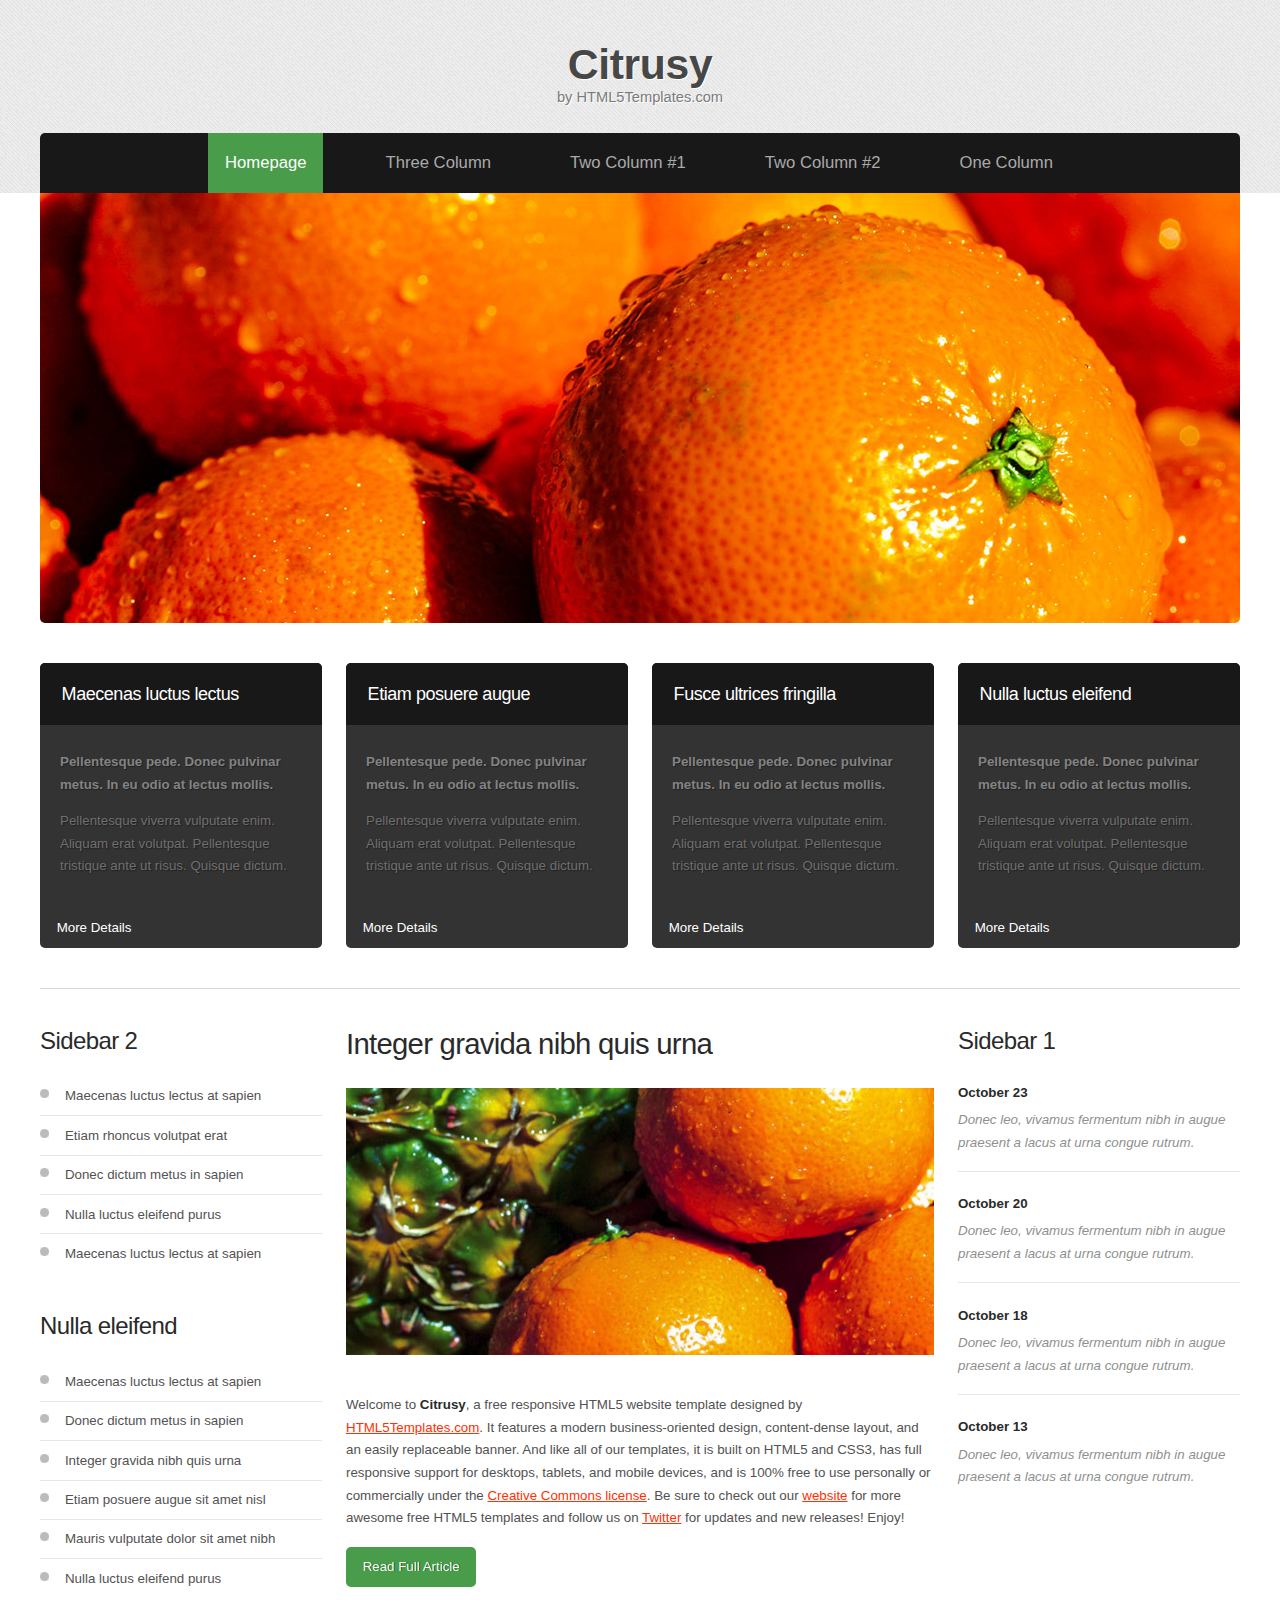
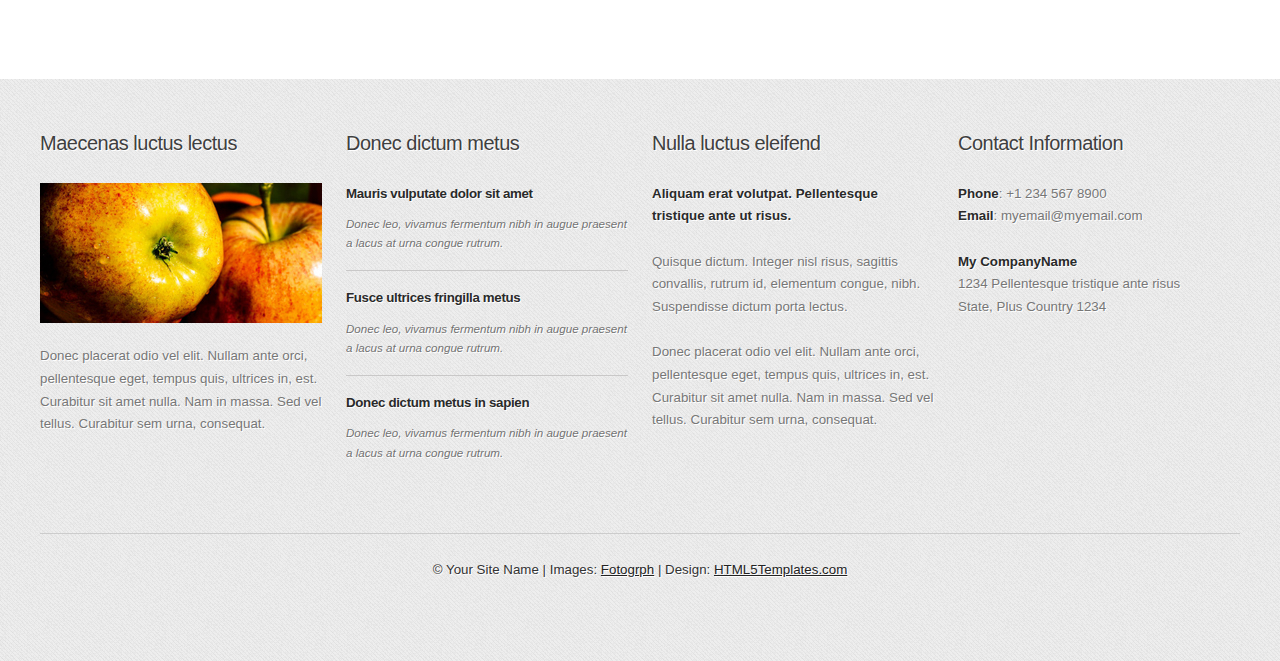
<file: index.html>
<!DOCTYPE HTML>

<!--
	Citrusy: A responsive HTML5 website template by HTML5Templates.com
	Released for free under the Creative Commons Attribution 3.0 license (html5templates.com/license)
	Visit http://html5templates.com for more great templates or follow us on Twitter @HTML5T
-->

<html>
<head>
<title>TITULO</title>
<meta http-equiv="content-type" content="text/html; charset=utf-8" />
<meta name="description" content="" />
<meta name="keywords" content="" />
<noscript>
<link rel="stylesheet" href="css/5grid/core.css" />
<link rel="stylesheet" href="css/5grid/core-desktop.css" />
<link rel="stylesheet" href="css/5grid/core-1200px.css" />
<link rel="stylesheet" href="css/5grid/core-noscript.css" />
<link rel="stylesheet" href="css/style.css" />
<link rel="stylesheet" href="css/style-desktop.css" />
</noscript>
<script src="css/5grid/jquery.js"></script>
<script src="css/5grid/init.js?use=mobile,desktop,1000px&amp;mobileUI=1&amp;mobileUI.theme=none"></script>
<!--[if IE 9]><link rel="stylesheet" href="css/style-ie9.css" /><![endif]-->
</head><body class="homepage">
<div id="header-wrapper">
	<header id="header">
		<div class="5grid-layout">
			<div class="row">
				<div class="12u" id="logo"> <!-- Logo -->
					<h1><a href="#" class="mobileUI-site-name">Citrusy</a></h1>
					<p>by HTML5Templates.com</p>
				</div>
			</div>
		</div>
		<div class="5grid-layout">
			<div class="row">
				<div class="12u" id="menu">
					<nav class="mobileUI-site-nav">
						<ul>
							<li class="current_page_item"><a href="index.html">Homepage</a></li>
							<li><a href="threecolumn.html">Three Column</a></li>
							<li><a href="twocolumn1.html">Two Column #1</a></li>
							<li><a href="twocolumn2.html">Two Column #2</a></li>
							<li><a href="onecolumn.html">One Column</a></li>
						</ul>
					</nav>
				</div>
			</div>
		</div>
	</header>
</div>
<div id="wrapper">
	<div class="5grid-layout">
		<div class="row">
			<div id="banner" class="12u">
				<div class="container"><a href="#"><img src="images/pics01.jpg" alt=""></a></div>
			</div>
		</div>
	</div>
	<div id="marketing">
		<div class="5grid-layout">
			<div class="row divider">
				<div class="3u">
					<section>
						<div class="mbox-style">
							<h2 class="title">Maecenas luctus lectus</h2>
							<div class="content">
								<p class="subtitle">Pellentesque pede. Donec pulvinar metus. In eu odio at lectus  mollis. </p>
								<p>Pellentesque viverra vulputate enim. Aliquam erat volutpat. Pellentesque tristique ante ut risus. Quisque dictum.</p>
							</div>
							<p class="button-style2"><a href="#">More Details</a></p>
						</div>
					</section>
				</div>
				<div class="3u">
					<section>
						<div class="mbox-style">
							<h2 class="title">Etiam posuere augue</h2>
							<div class="content">
								<p class="subtitle">Pellentesque pede. Donec pulvinar metus. In eu odio at lectus  mollis. </p>
								<p>Pellentesque viverra vulputate enim. Aliquam erat volutpat. Pellentesque tristique ante ut risus. Quisque dictum.</p>
							</div>
							<p class="button-style2"><a href="#">More Details</a></p>
						</div>
					</section>
				</div>
				<div class="3u">
					<section>
						<div class="mbox-style">
							<h2 class="title">Fusce ultrices fringilla</h2>
							<div class="content">
								<p class="subtitle">Pellentesque pede. Donec pulvinar metus. In eu odio at lectus  mollis. </p>
								<p>Pellentesque viverra vulputate enim. Aliquam erat volutpat. Pellentesque tristique ante ut risus. Quisque dictum.</p>
							</div>
							<p class="button-style2"><a href="#">More Details</a></p>
						</div>
					</section>
				</div>
				<div class="3u">
					<section>
						<div class="mbox-style">
							<h2 class="title">Nulla luctus eleifend</h2>
							<div class="content">
								<p class="subtitle">Pellentesque pede. Donec pulvinar metus. In eu odio at lectus  mollis. </p>
								<p>Pellentesque viverra vulputate enim. Aliquam erat volutpat. Pellentesque tristique ante ut risus. Quisque dictum.</p>
							</div>
							<p class="button-style2"><a href="#">More Details</a></p>
						</div>
					</section>
				</div>
			</div>
		</div>
	</div>
	<div id="page">
		<div class="5grid-layout">
			<div class="row">
				<div class="3u">
					<div id="sidebar2">
						<section>
							<div class="sbox1">
								<h2>Sidebar 2</h2>
								<ul class="style1">
									<li class="first"><a href="#">Maecenas luctus lectus at sapien</a></li>
									<li><a href="#">Etiam rhoncus volutpat erat</a></li>
									<li><a href="#">Donec dictum metus in sapien</a></li>
									<li><a href="#">Nulla luctus eleifend purus</a></li>
									<li><a href="#">Maecenas luctus lectus at sapien</a></li>
								</ul>
							</div>
						</section>
						<section>
							<div class="sbox2">
								<h2>Nulla  eleifend</h2>
								<ul class="style1">
									<li class="first"><a href="#">Maecenas luctus lectus at sapien</a></li>
									<li><a href="#">Donec dictum metus in sapien</a></li>
									<li><a href="#">Integer gravida nibh quis urna</a></li>
									<li><a href="#">Etiam posuere augue sit amet nisl</a></li>
									<li><a href="#">Mauris vulputate dolor sit amet nibh</a></li>
									<li><a href="#">Nulla luctus eleifend purus</a></li>
								</ul>
							</div>
						</section>
					</div>
				</div>
				<div class="6u">
					<div class="mobileUI-main-content" id="content">
						<section>
							<div class="post">
								<h2>Integer gravida nibh quis urna</h2>
								<p><a href="#"><img src="images/pics03.jpg" alt=""></a><br>
									Welcome to <strong>Citrusy</strong>, a free responsive HTML5 website template designed by <a href="http://html5templates.com/">HTML5Templates.com</a>. It features a modern business-oriented design, content-dense layout, and an easily replaceable banner.  And like all of our templates, it is built on HTML5 and CSS3, has full responsive support for desktops, tablets, and mobile devices, and is 100% free to use personally or commercially under the <a href="http://html5templates.com/license/">Creative Commons license</a>. Be sure to check out our <a href="http://html5templates.com/">website</a> for more awesome free HTML5 templates and follow us on <a href="http://twitter.com/HTML5T">Twitter</a> for updates and new releases! Enjoy!</p>
								<p class="button-style3"><a href="#">Read Full Article</a></p>
							</div>
						</section>
					</div>
				</div>
				<div class="3u" id="sidebar1">
					<section>
						<h2>Sidebar 1</h2>
						<ul class="style2">
							<li class="first">
								<p class="date"><a href="#">October <b>23</b></a></p>
								<p><a href="#">Donec leo, vivamus fermentum nibh in augue praesent a lacus at urna congue rutrum. </a></p>
							</li>
							<li>
								<p class="date"><a href="#">October <b>20</b></a></p>
								<p><a href="#">Donec leo, vivamus fermentum nibh in augue praesent a lacus at urna congue rutrum.</a></p>
							</li>
							<li>
								<p class="date"><a href="#">October <b>18</b></a></p>
								<p><a href="#">Donec leo, vivamus fermentum nibh in augue praesent a lacus at urna congue rutrum.</a></p>
							</li>
							<li>
								<p class="date"><a href="#">October <b>13</b></a></p>
								<p><a href="#">Donec leo, vivamus fermentum nibh in augue praesent a lacus at urna congue rutrum.</a></p>
							</li>
						</ul>
					</section>
				</div>
			</div>
		</div>
	</div>
</div>
<div id="footer-wrapper">
	<div class="5grid-layout">
		<div class="row" id="footer-content">
			<div class="3u" id="box1">
				<section>
					<h2>Maecenas luctus lectus</h2>
					<p><a href="#"><img src="images/pics02.jpg" alt=""></a></p>
					<p>&nbsp;</p>
					<p>Donec placerat odio vel elit. Nullam ante orci, pellentesque eget, tempus quis, ultrices in, est. Curabitur sit amet nulla. Nam in massa. Sed vel tellus. Curabitur sem urna, consequat.</p>
				</section>
			</div>
			<div class="3u" id="box2">
				<section>
					<h2>Donec dictum metus</h2>
					<ul class="style6">
						<li class="first">
							<h3>Mauris vulputate dolor sit amet</h3>
							<p><a href="#">Donec leo, vivamus fermentum nibh in augue praesent a lacus at urna congue rutrum.</a></p>
						</li>
						<li>
							<h3>Fusce ultrices fringilla metus</h3>
							<p><a href="#">Donec leo, vivamus fermentum nibh in augue praesent a lacus at urna congue rutrum.</a></p>
						</li>
						<li>
							<h3>Donec dictum metus in sapien</h3>
							<p><a href="#">Donec leo, vivamus fermentum nibh in augue praesent a lacus at urna congue rutrum.</a></p>
						</li>
					</ul>
				</section>
			</div>
			<div class="3u" id="box4">
				<section>
					<h2>Nulla luctus eleifend</h2>
					<p><strong>Aliquam erat volutpat. Pellentesque tristique ante ut risus. </strong></p>
					<p>&nbsp;</p>
					<p>Quisque dictum. Integer nisl risus, sagittis convallis, rutrum id, elementum congue, nibh. Suspendisse dictum porta lectus. </p>
					<p>&nbsp;</p>
					<p>Donec placerat odio vel elit. Nullam ante orci, pellentesque eget, tempus quis, ultrices in, est. Curabitur sit amet nulla. Nam in massa. Sed vel tellus. Curabitur sem urna, consequat.</p>
				</section>
			</div>
			<div class="3u" id="box3">
				<section>
					<h2>Contact Information</h2>
					<p><strong>Phone</strong>: +1 234 567 8900</p>
					<p><strong>Email</strong>: myemail@myemail.com</p>
					<p>&nbsp;</p>
					<p><strong>My CompanyName</strong></p>
					<p>1234 Pellentesque tristique ante risus </p>
					<p>State, Plus Country 1234</p>
				</section>
			</div>
		</div>
	</div>
</div>
<div>
	<div class="5grid-layout" id="copyright">
		<div class="row">
			<div class="12u">
				<p>&copy; Your Site Name | Images: <a href="http://fotogrph.com/">Fotogrph</a> | Design: <a href="http://html5templates.com/">HTML5Templates.com</a></p>
			</div>
		</div>
	</div>
</div>
</body>
</html>
</file>
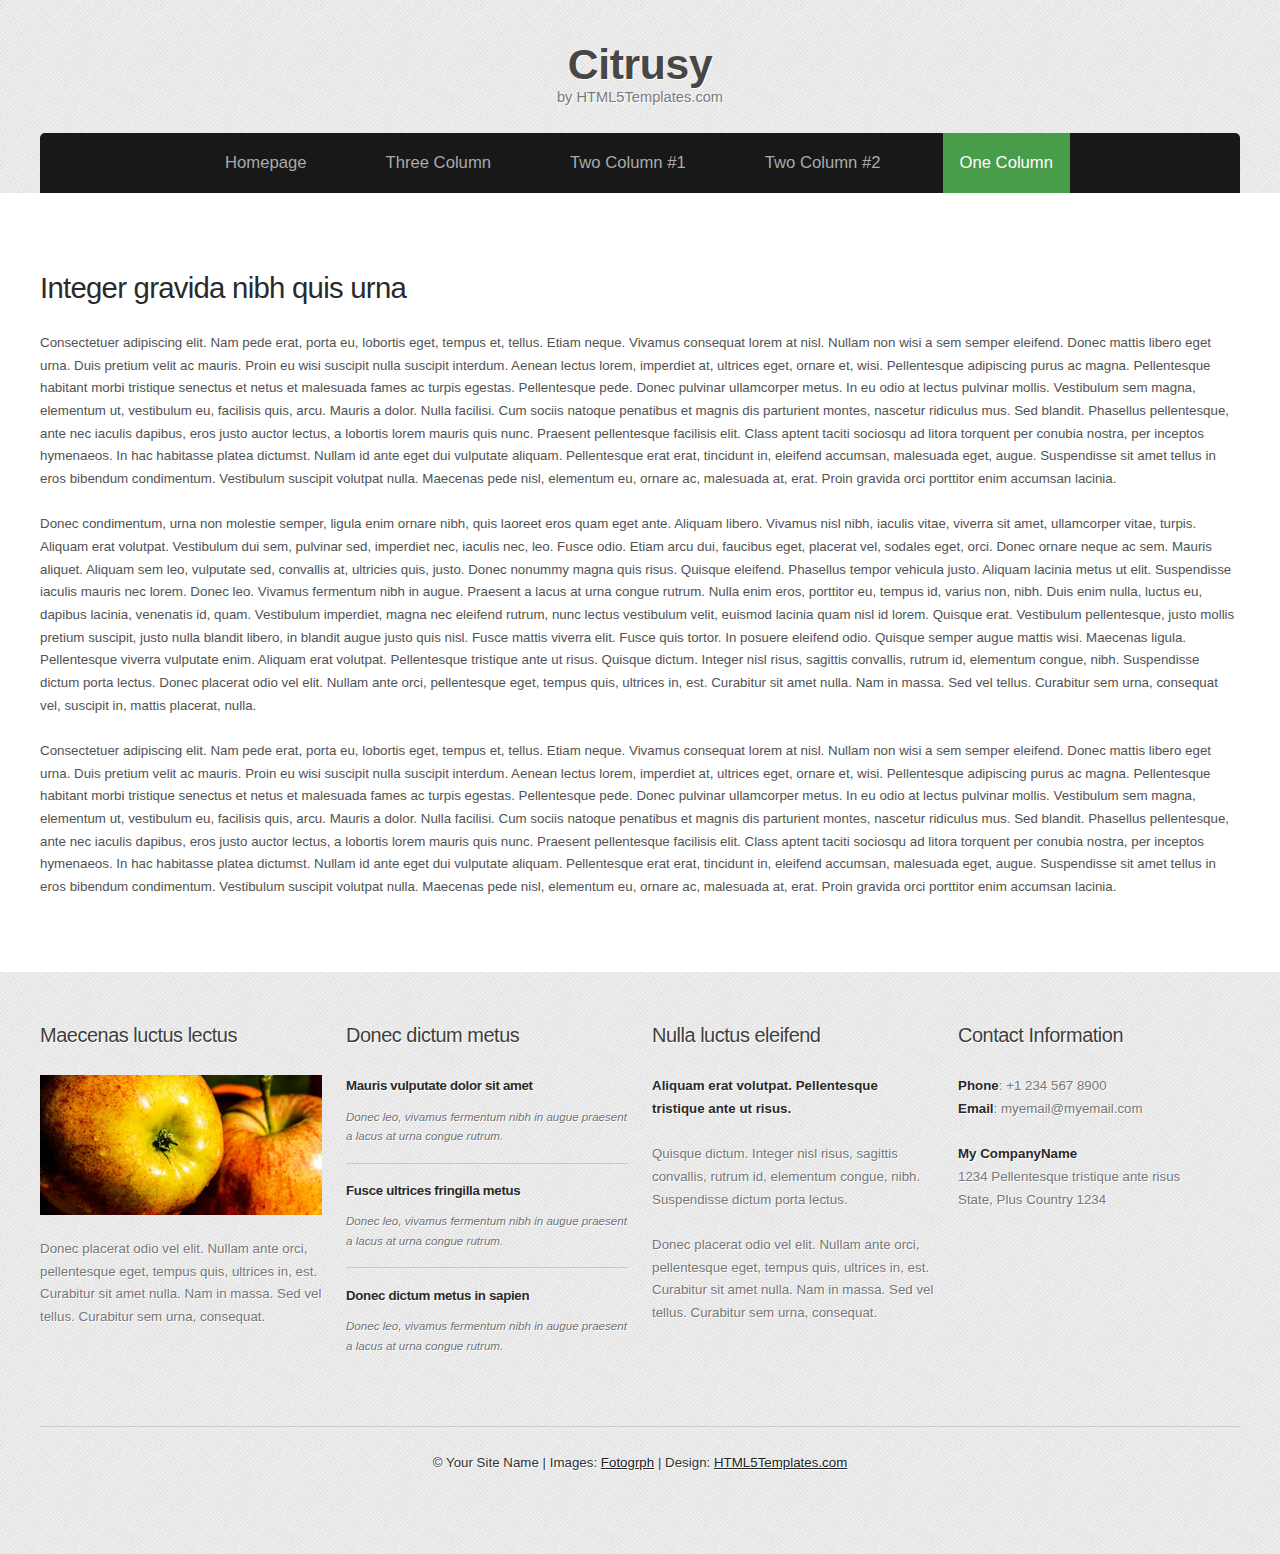
<file: onecolumn.html>
<!DOCTYPE HTML>

<!--
	Citrusy: A responsive HTML5 website template by HTML5Templates.com
	Released for free under the Creative Commons Attribution 3.0 license (html5templates.com/license)
	Visit http://html5templates.com for more great templates or follow us on Twitter @HTML5T
-->

<html>
<head>
<title>Citrusy by HTML5Templates.com</title>
<meta http-equiv="content-type" content="text/html; charset=utf-8" />
<meta name="description" content="" />
<meta name="keywords" content="" />
<noscript>
<link rel="stylesheet" href="css/5grid/core.css" />
<link rel="stylesheet" href="css/5grid/core-desktop.css" />
<link rel="stylesheet" href="css/5grid/core-1200px.css" />
<link rel="stylesheet" href="css/5grid/core-noscript.css" />
<link rel="stylesheet" href="css/style.css" />
<link rel="stylesheet" href="css/style-desktop.css" />
</noscript>
<script src="css/5grid/jquery.js"></script>
<script src="css/5grid/init.js?use=mobile,desktop,1000px&amp;mobileUI=1&amp;mobileUI.theme=none"></script>
<!--[if IE 9]><link rel="stylesheet" href="css/style-ie9.css" /><![endif]-->
</head><body>
<div id="header-wrapper">
	<header id="header">
		<div class="5grid-layout">
			<div class="row">
				<div class="12u" id="logo"> <!-- Logo -->
					<h1><a href="#" class="mobileUI-site-name">Citrusy</a></h1>
					<p>by HTML5Templates.com</p>
				</div>
			</div>
		</div>
		<div class="5grid-layout">
			<div class="row">
				<div class="12u" id="menu">
					<nav class="mobileUI-site-nav">
						<ul>
							<li><a href="index.html">Homepage</a></li>
							<li><a href="threecolumn.html">Three Column</a></li>
							<li><a href="twocolumn1.html">Two Column #1</a></li>
							<li><a href="twocolumn2.html">Two Column #2</a></li>
							<li class="current_page_item"><a href="onecolumn.html">One Column</a></li>
						</ul>
					</nav>
				</div>
			</div>
		</div>
	</header>
</div>
<div id="wrapper">
	<div id="page">
		<div class="5grid-layout">
			<div class="row">
				<div class="12u">
					<div class="mobileUI-main-content" id="content">
						<section>
							<div class="post">
								<h2>Integer gravida nibh quis urna</h2>
								<p>Consectetuer adipiscing elit. Nam pede erat, porta eu, lobortis eget, tempus et, tellus. Etiam neque. Vivamus consequat lorem at nisl. Nullam non wisi a sem semper eleifend. Donec mattis libero eget urna. Duis pretium velit ac mauris. Proin eu wisi suscipit nulla suscipit interdum. Aenean lectus lorem, imperdiet at, ultrices eget, ornare et, wisi. Pellentesque adipiscing purus ac magna. Pellentesque habitant morbi tristique senectus et netus et malesuada fames ac turpis egestas.	 Pellentesque pede. Donec pulvinar ullamcorper metus. In eu odio at lectus pulvinar mollis. Vestibulum sem magna, elementum ut, vestibulum eu, facilisis quis, arcu. Mauris a dolor. Nulla facilisi. Cum sociis natoque penatibus et magnis dis parturient montes, nascetur ridiculus mus. Sed blandit. Phasellus pellentesque, ante nec iaculis dapibus, eros justo auctor lectus, a lobortis lorem mauris quis nunc. Praesent pellentesque facilisis elit. Class aptent taciti sociosqu ad litora torquent per conubia nostra, per inceptos hymenaeos. In hac habitasse platea dictumst. Nullam id ante eget dui vulputate aliquam. Pellentesque erat erat, tincidunt in, eleifend accumsan, malesuada eget, augue. Suspendisse sit amet tellus in eros bibendum condimentum. Vestibulum suscipit volutpat nulla. Maecenas pede nisl, elementum eu, ornare ac, malesuada at, erat. Proin gravida orci porttitor enim accumsan lacinia.</p>
								<p> </p>
								<p>Donec condimentum, urna non molestie semper, ligula enim ornare nibh, quis laoreet eros quam eget ante. Aliquam libero. Vivamus nisl nibh, iaculis vitae, viverra sit amet, ullamcorper vitae, turpis. Aliquam erat volutpat. Vestibulum dui sem, pulvinar sed, imperdiet nec, iaculis nec, leo. Fusce odio. Etiam arcu dui, faucibus eget, placerat vel, sodales eget, orci. Donec ornare neque ac sem. Mauris aliquet. Aliquam sem leo, vulputate sed, convallis at, ultricies quis, justo. Donec nonummy magna quis risus. Quisque eleifend. Phasellus tempor vehicula justo. Aliquam lacinia metus ut elit. Suspendisse iaculis mauris nec lorem. Donec leo. Vivamus fermentum nibh in augue. Praesent a lacus at urna congue rutrum. Nulla enim eros, porttitor eu, tempus id, varius non, nibh. Duis enim nulla, luctus eu, dapibus lacinia, venenatis id, quam. Vestibulum imperdiet, magna nec eleifend rutrum, nunc lectus vestibulum velit, euismod lacinia quam nisl id lorem. Quisque erat. Vestibulum pellentesque, justo mollis pretium suscipit, justo nulla blandit libero, in blandit augue justo quis nisl. Fusce mattis viverra elit. Fusce quis tortor.	 In posuere eleifend odio. Quisque semper augue mattis wisi. Maecenas ligula. Pellentesque viverra vulputate enim. Aliquam erat volutpat. Pellentesque tristique ante ut risus. Quisque dictum. Integer nisl risus, sagittis convallis, rutrum id, elementum congue, nibh. Suspendisse dictum porta lectus. Donec placerat odio vel elit. Nullam ante orci, pellentesque eget, tempus quis, ultrices in, est. Curabitur sit amet nulla. Nam in massa. Sed vel tellus. Curabitur sem urna, consequat vel, suscipit in, mattis placerat, nulla.</p>
								<p><br>
									Consectetuer adipiscing elit. Nam pede erat, porta eu, lobortis eget, tempus et, tellus. Etiam neque. Vivamus consequat lorem at nisl. Nullam non wisi a sem semper eleifend. Donec mattis libero eget urna. Duis pretium velit ac mauris. Proin eu wisi suscipit nulla suscipit interdum. Aenean lectus lorem, imperdiet at, ultrices eget, ornare et, wisi. Pellentesque adipiscing purus ac magna. Pellentesque habitant morbi tristique senectus et netus et malesuada fames ac turpis egestas.	 Pellentesque pede. Donec pulvinar ullamcorper metus. In eu odio at lectus pulvinar mollis. Vestibulum sem magna, elementum ut, vestibulum eu, facilisis quis, arcu. Mauris a dolor. Nulla facilisi. Cum sociis natoque penatibus et magnis dis parturient montes, nascetur ridiculus mus. Sed blandit. Phasellus pellentesque, ante nec iaculis dapibus, eros justo auctor lectus, a lobortis lorem mauris quis nunc. Praesent pellentesque facilisis elit. Class aptent taciti sociosqu ad litora torquent per conubia nostra, per inceptos hymenaeos. In hac habitasse platea dictumst. Nullam id ante eget dui vulputate aliquam. Pellentesque erat erat, tincidunt in, eleifend accumsan, malesuada eget, augue. Suspendisse sit amet tellus in eros bibendum condimentum. Vestibulum suscipit volutpat nulla. Maecenas pede nisl, elementum eu, ornare ac, malesuada at, erat. Proin gravida orci porttitor enim accumsan lacinia. </p>
							</div>
						</section>
					</div>
				</div>
				
			</div>
		</div>
	</div>
</div>
<div id="footer-wrapper">
	<div class="5grid-layout">
		<div class="row" id="footer-content">
			<div class="3u" id="box1">
				<section>
					<h2>Maecenas luctus lectus</h2>
					<p><a href="#"><img src="images/pics02.jpg" alt=""></a></p>
					<p>&nbsp;</p>
					<p>Donec placerat odio vel elit. Nullam ante orci, pellentesque eget, tempus quis, ultrices in, est. Curabitur sit amet nulla. Nam in massa. Sed vel tellus. Curabitur sem urna, consequat.</p>
				</section>
			</div>
			<div class="3u" id="box2">
				<section>
					<h2>Donec dictum metus</h2>
					<ul class="style6">
						<li class="first">
							<h3>Mauris vulputate dolor sit amet</h3>
							<p><a href="#">Donec leo, vivamus fermentum nibh in augue praesent a lacus at urna congue rutrum.</a></p>
						</li>
						<li>
							<h3>Fusce ultrices fringilla metus</h3>
							<p><a href="#">Donec leo, vivamus fermentum nibh in augue praesent a lacus at urna congue rutrum.</a></p>
						</li>
						<li>
							<h3>Donec dictum metus in sapien</h3>
							<p><a href="#">Donec leo, vivamus fermentum nibh in augue praesent a lacus at urna congue rutrum.</a></p>
						</li>
					</ul>
				</section>
			</div>
			<div class="3u" id="box4">
				<section>
					<h2>Nulla luctus eleifend</h2>
					<p><strong>Aliquam erat volutpat. Pellentesque tristique ante ut risus. </strong></p>
					<p>&nbsp;</p>
					<p>Quisque dictum. Integer nisl risus, sagittis convallis, rutrum id, elementum congue, nibh. Suspendisse dictum porta lectus. </p>
					<p>&nbsp;</p>
					<p>Donec placerat odio vel elit. Nullam ante orci, pellentesque eget, tempus quis, ultrices in, est. Curabitur sit amet nulla. Nam in massa. Sed vel tellus. Curabitur sem urna, consequat.</p>
				</section>
			</div>
			<div class="3u" id="box3">
				<section>
					<h2>Contact Information</h2>
					<p><strong>Phone</strong>: +1 234 567 8900</p>
					<p><strong>Email</strong>: myemail@myemail.com</p>
					<p>&nbsp;</p>
					<p><strong>My CompanyName</strong></p>
					<p>1234 Pellentesque tristique ante risus </p>
					<p>State, Plus Country 1234</p>
				</section>
			</div>
		</div>
	</div>
</div>
<div>
	<div class="5grid-layout" id="copyright">
		<div class="row">
			<div class="12u">
				<p>&copy; Your Site Name | Images: <a href="http://fotogrph.com/">Fotogrph</a> | Design: <a href="http://html5templates.com/">HTML5Templates.com</a></p>
			</div>
		</div>
	</div>
</div>
</body>
</html>
</file>
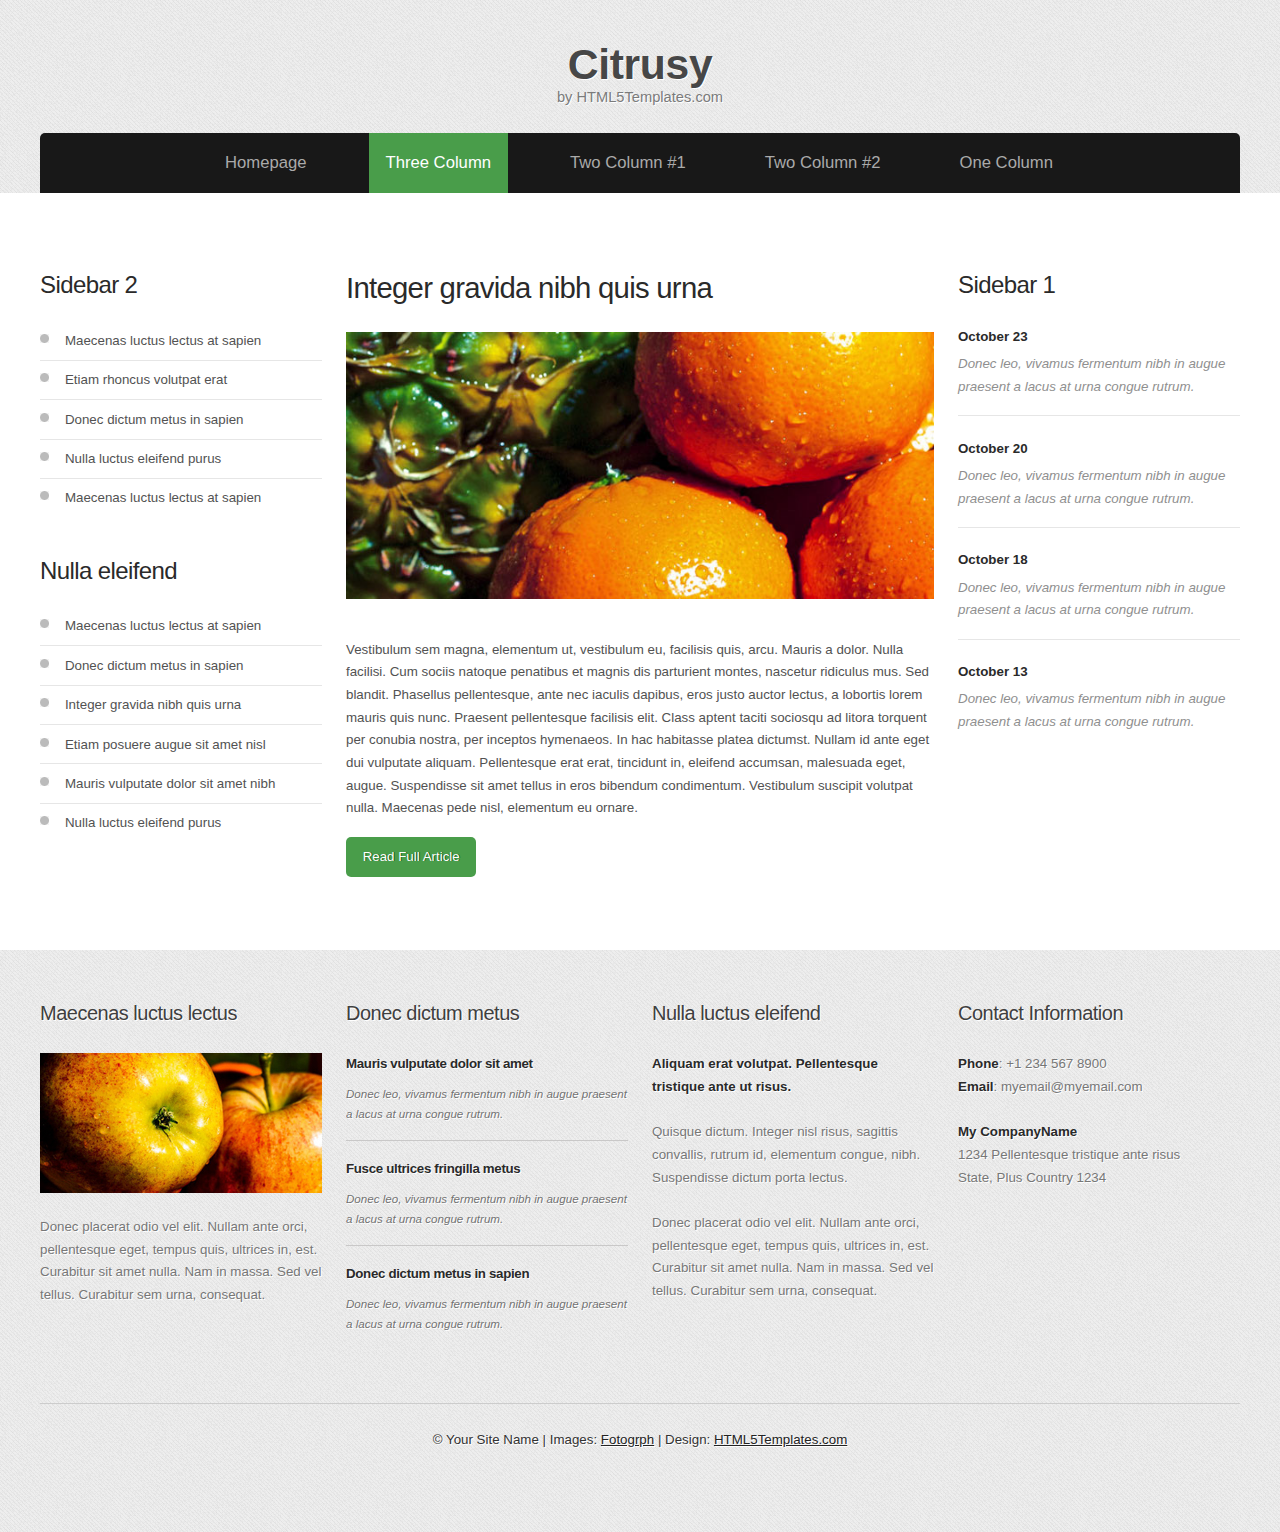
<file: threecolumn.html>
<!DOCTYPE HTML>

<!--
	Citrusy: A responsive HTML5 website template by HTML5Templates.com
	Released for free under the Creative Commons Attribution 3.0 license (html5templates.com/license)
	Visit http://html5templates.com for more great templates or follow us on Twitter @HTML5T
-->

<html>
<head>
<title>Citrusy by HTML5Templates.com</title>
<meta http-equiv="content-type" content="text/html; charset=utf-8" />
<meta name="description" content="" />
<meta name="keywords" content="" />
<noscript>
<link rel="stylesheet" href="css/5grid/core.css" />
<link rel="stylesheet" href="css/5grid/core-desktop.css" />
<link rel="stylesheet" href="css/5grid/core-1200px.css" />
<link rel="stylesheet" href="css/5grid/core-noscript.css" />
<link rel="stylesheet" href="css/style.css" />
<link rel="stylesheet" href="css/style-desktop.css" />
</noscript>
<script src="css/5grid/jquery.js"></script>
<script src="css/5grid/init.js?use=mobile,desktop,1000px&amp;mobileUI=1&amp;mobileUI.theme=none"></script>
<!--[if IE 9]><link rel="stylesheet" href="css/style-ie9.css" /><![endif]-->
</head><body>
<div id="header-wrapper">
	<header id="header">
		<div class="5grid-layout">
			<div class="row">
				<div class="12u" id="logo"> <!-- Logo -->
					<h1><a href="#" class="mobileUI-site-name">Citrusy</a></h1>
					<p>by HTML5Templates.com</p>
				</div>
			</div>
		</div>
		<div class="5grid-layout">
			<div class="row">
				<div class="12u" id="menu">
					<nav class="mobileUI-site-nav">
						<ul>
							<li><a href="index.html">Homepage</a></li>
							<li class="current_page_item"><a href="threecolumn.html">Three Column</a></li>
							<li><a href="twocolumn1.html">Two Column #1</a></li>
							<li><a href="twocolumn2.html">Two Column #2</a></li>
							<li><a href="onecolumn.html">One Column</a></li>
						</ul>
					</nav>
				</div>
			</div>
		</div>
	</header>
</div>
<div id="wrapper">
	<div id="page">
		<div class="5grid-layout">
			<div class="row">
				<div class="3u">
					<div id="sidebar2">
						<section>
							<div class="sbox1">
								<h2>Sidebar 2</h2>
								<ul class="style1">
									<li class="first"><a href="#">Maecenas luctus lectus at sapien</a></li>
									<li><a href="#">Etiam rhoncus volutpat erat</a></li>
									<li><a href="#">Donec dictum metus in sapien</a></li>
									<li><a href="#">Nulla luctus eleifend purus</a></li>
									<li><a href="#">Maecenas luctus lectus at sapien</a></li>
								</ul>
							</div>
						</section>
						<section>
							<div class="sbox2">
								<h2>Nulla  eleifend</h2>
								<ul class="style1">
									<li class="first"><a href="#">Maecenas luctus lectus at sapien</a></li>
									<li><a href="#">Donec dictum metus in sapien</a></li>
									<li><a href="#">Integer gravida nibh quis urna</a></li>
									<li><a href="#">Etiam posuere augue sit amet nisl</a></li>
									<li><a href="#">Mauris vulputate dolor sit amet nibh</a></li>
									<li><a href="#">Nulla luctus eleifend purus</a></li>
								</ul>
							</div>
						</section>
					</div>
				</div>
				<div class="6u mobileUI-main-content">
					<div id="content">
						<section>
							<div class="post">
								<h2>Integer gravida nibh quis urna</h2>
								<p><a href="#"><img src="images/pics03.jpg" alt=""></a><br>
									Vestibulum sem magna, elementum ut, vestibulum eu, facilisis quis, arcu. Mauris a dolor. Nulla facilisi. Cum sociis natoque penatibus et magnis dis parturient montes, nascetur ridiculus mus. Sed blandit. Phasellus pellentesque, ante nec iaculis dapibus, eros justo auctor lectus, a lobortis lorem mauris quis nunc. Praesent pellentesque facilisis elit. Class aptent taciti sociosqu ad litora torquent per conubia nostra, per inceptos hymenaeos. In hac habitasse platea dictumst. Nullam id ante eget dui vulputate aliquam. Pellentesque erat erat, tincidunt in, eleifend accumsan, malesuada eget, augue. Suspendisse sit amet tellus in eros bibendum condimentum. Vestibulum suscipit volutpat nulla. Maecenas pede nisl, elementum eu ornare.</p>
								<p class="button-style3"><a href="#">Read Full Article</a></p>
							</div>
						</section>
					</div>
				</div>
				<div class="3u" id="sidebar1">
					<section>
						<h2>Sidebar 1</h2>
						<ul class="style2">
							<li class="first">
								<p class="date"><a href="#">October <b>23</b></a></p>
								<p><a href="#">Donec leo, vivamus fermentum nibh in augue praesent a lacus at urna congue rutrum. </a></p>
							</li>
							<li>
								<p class="date"><a href="#">October <b>20</b></a></p>
								<p><a href="#">Donec leo, vivamus fermentum nibh in augue praesent a lacus at urna congue rutrum.</a></p>
							</li>
							<li>
								<p class="date"><a href="#">October <b>18</b></a></p>
								<p><a href="#">Donec leo, vivamus fermentum nibh in augue praesent a lacus at urna congue rutrum.</a></p>
							</li>
							<li>
								<p class="date"><a href="#">October <b>13</b></a></p>
								<p><a href="#">Donec leo, vivamus fermentum nibh in augue praesent a lacus at urna congue rutrum.</a></p>
							</li>
						</ul>
					</section>
				</div>
			</div>
		</div>
	</div>
</div>
<div id="footer-wrapper">
	<div class="5grid-layout">
		<div class="row" id="footer-content">
			<div class="3u" id="box1">
				<section>
					<h2>Maecenas luctus lectus</h2>
					<p><a href="#"><img src="images/pics02.jpg" alt=""></a></p>
					<p>&nbsp;</p>
					<p>Donec placerat odio vel elit. Nullam ante orci, pellentesque eget, tempus quis, ultrices in, est. Curabitur sit amet nulla. Nam in massa. Sed vel tellus. Curabitur sem urna, consequat.</p>
				</section>
			</div>
			<div class="3u" id="box2">
				<section>
					<h2>Donec dictum metus</h2>
					<ul class="style6">
						<li class="first">
							<h3>Mauris vulputate dolor sit amet</h3>
							<p><a href="#">Donec leo, vivamus fermentum nibh in augue praesent a lacus at urna congue rutrum.</a></p>
						</li>
						<li>
							<h3>Fusce ultrices fringilla metus</h3>
							<p><a href="#">Donec leo, vivamus fermentum nibh in augue praesent a lacus at urna congue rutrum.</a></p>
						</li>
						<li>
							<h3>Donec dictum metus in sapien</h3>
							<p><a href="#">Donec leo, vivamus fermentum nibh in augue praesent a lacus at urna congue rutrum.</a></p>
						</li>
					</ul>
				</section>
			</div>
			<div class="3u" id="box4">
				<section>
					<h2>Nulla luctus eleifend</h2>
					<p><strong>Aliquam erat volutpat. Pellentesque tristique ante ut risus. </strong></p>
					<p>&nbsp;</p>
					<p>Quisque dictum. Integer nisl risus, sagittis convallis, rutrum id, elementum congue, nibh. Suspendisse dictum porta lectus. </p>
					<p>&nbsp;</p>
					<p>Donec placerat odio vel elit. Nullam ante orci, pellentesque eget, tempus quis, ultrices in, est. Curabitur sit amet nulla. Nam in massa. Sed vel tellus. Curabitur sem urna, consequat.</p>
				</section>
			</div>
			<div class="3u" id="box3">
				<section>
					<h2>Contact Information</h2>
					<p><strong>Phone</strong>: +1 234 567 8900</p>
					<p><strong>Email</strong>: myemail@myemail.com</p>
					<p>&nbsp;</p>
					<p><strong>My CompanyName</strong></p>
					<p>1234 Pellentesque tristique ante risus </p>
					<p>State, Plus Country 1234</p>
				</section>
			</div>
		</div>
	</div>
</div>
<div>
	<div class="5grid-layout" id="copyright">
		<div class="row">
			<div class="12u">
				<p>&copy; Your Site Name | Images: <a href="http://fotogrph.com/">Fotogrph</a> | Design: <a href="http://html5templates.com/">HTML5Templates.com</a></p>
			</div>
		</div>
	</div>
</div>
</body>
</html>
</file>
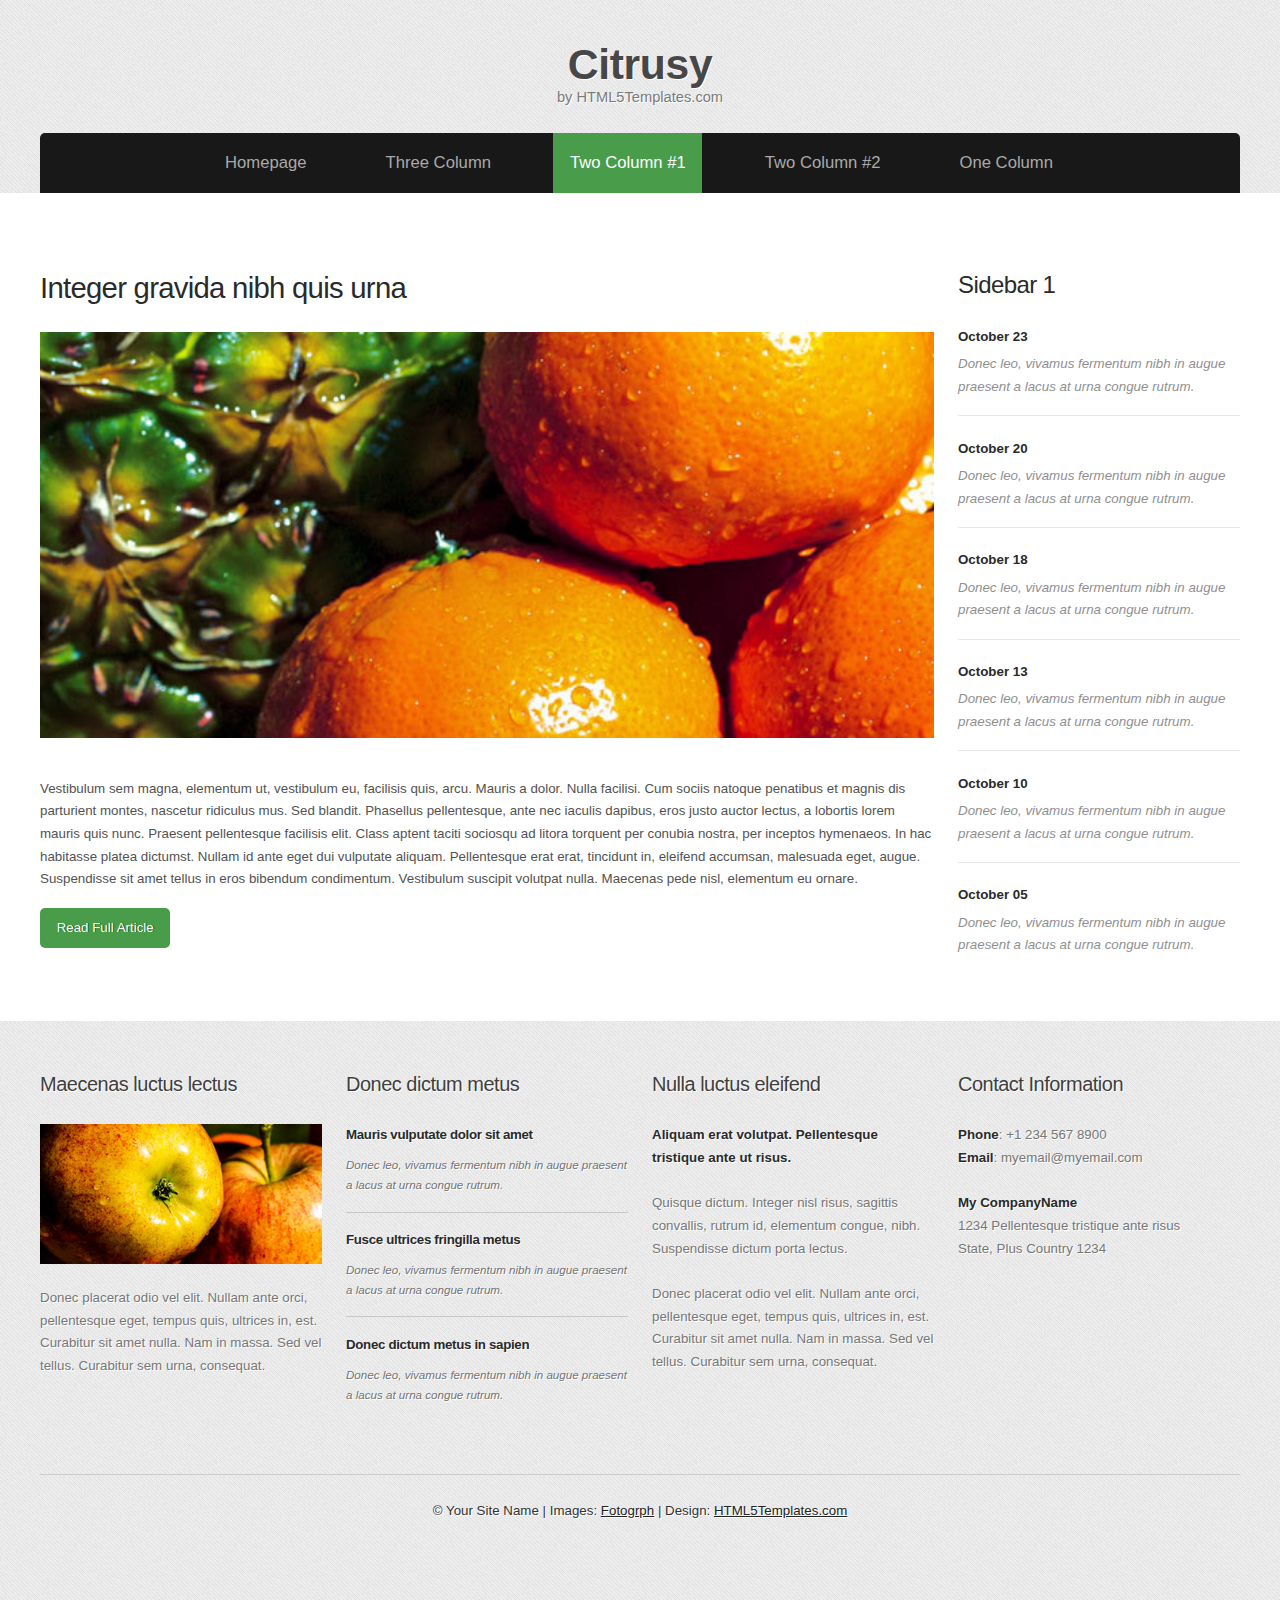
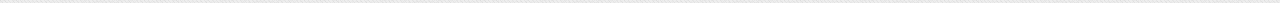
<file: twocolumn1.html>
<!DOCTYPE HTML>

<!--
	Citrusy: A responsive HTML5 website template by HTML5Templates.com
	Released for free under the Creative Commons Attribution 3.0 license (html5templates.com/license)
	Visit http://html5templates.com for more great templates or follow us on Twitter @HTML5T
-->

<html>
<head>
<title>Citrusy by HTML5Templates.com</title>
<meta http-equiv="content-type" content="text/html; charset=utf-8" />
<meta name="description" content="" />
<meta name="keywords" content="" />
<noscript>
<link rel="stylesheet" href="css/5grid/core.css" />
<link rel="stylesheet" href="css/5grid/core-desktop.css" />
<link rel="stylesheet" href="css/5grid/core-1200px.css" />
<link rel="stylesheet" href="css/5grid/core-noscript.css" />
<link rel="stylesheet" href="css/style.css" />
<link rel="stylesheet" href="css/style-desktop.css" />
</noscript>
<script src="css/5grid/jquery.js"></script>
<script src="css/5grid/init.js?use=mobile,desktop,1000px&amp;mobileUI=1&amp;mobileUI.theme=none"></script>
<!--[if IE 9]><link rel="stylesheet" href="css/style-ie9.css" /><![endif]-->
</head><body>
<div id="header-wrapper">
	<header id="header">
		<div class="5grid-layout">
			<div class="row">
				<div class="12u" id="logo"> <!-- Logo -->
					<h1><a href="#" class="mobileUI-site-name">Citrusy</a></h1>
					<p>by HTML5Templates.com</p>
				</div>
			</div>
		</div>
		<div class="5grid-layout">
			<div class="row">
				<div class="12u" id="menu">
					<nav class="mobileUI-site-nav">
						<ul>
							<li><a href="index.html">Homepage</a></li>
							<li><a href="threecolumn.html">Three Column</a></li>
							<li class="current_page_item"><a href="twocolumn1.html">Two Column #1</a></li>
							<li><a href="twocolumn2.html">Two Column #2</a></li>
							<li><a href="onecolumn.html">One Column</a></li>
						</ul>
					</nav>
				</div>
			</div>
		</div>
	</header>
</div>
<div id="wrapper">
	<div id="page">
		<div class="5grid-layout">
			<div class="row">
				<div class="9u">
					<div class="mobileUI-main-content" id="content">
						<section>
							<div class="post">
								<h2>Integer gravida nibh quis urna</h2>
								<p><a href="#"><img src="images/pics03.jpg" alt=""></a><br>
									Vestibulum sem magna, elementum ut, vestibulum eu, facilisis quis, arcu. Mauris a dolor. Nulla facilisi. Cum sociis natoque penatibus et magnis dis parturient montes, nascetur ridiculus mus. Sed blandit. Phasellus pellentesque, ante nec iaculis dapibus, eros justo auctor lectus, a lobortis lorem mauris quis nunc. Praesent pellentesque facilisis elit. Class aptent taciti sociosqu ad litora torquent per conubia nostra, per inceptos hymenaeos. In hac habitasse platea dictumst. Nullam id ante eget dui vulputate aliquam. Pellentesque erat erat, tincidunt in, eleifend accumsan, malesuada eget, augue. Suspendisse sit amet tellus in eros bibendum condimentum. Vestibulum suscipit volutpat nulla. Maecenas pede nisl, elementum eu ornare.</p>
								<p class="button-style3"><a href="#">Read Full Article</a></p>
							</div>
						</section>
					</div>
				</div>
				<div class="3u" id="sidebar1">
					<section>
						<h2>Sidebar 1</h2>
						<ul class="style2">
							<li class="first">
								<p class="date"><a href="#">October <b>23</b></a></p>
								<p><a href="#">Donec leo, vivamus fermentum nibh in augue praesent a lacus at urna congue rutrum. </a></p>
							</li>
							<li>
								<p class="date"><a href="#">October <b>20</b></a></p>
								<p><a href="#">Donec leo, vivamus fermentum nibh in augue praesent a lacus at urna congue rutrum.</a></p>
							</li>
							<li>
								<p class="date"><a href="#">October <b>18</b></a></p>
								<p><a href="#">Donec leo, vivamus fermentum nibh in augue praesent a lacus at urna congue rutrum.</a></p>
							</li>
							<li>
								<p class="date"><a href="#">October <b>13</b></a></p>
								<p><a href="#">Donec leo, vivamus fermentum nibh in augue praesent a lacus at urna congue rutrum.</a></p>
							</li>
							<li>
								<p class="date"><a href="#">October <b>10</b></a></p>
								<p><a href="#">Donec leo, vivamus fermentum nibh in augue praesent a lacus at urna congue rutrum.</a></p>
							</li>
							<li>
								<p class="date"><a href="#">October <b>05</b></a></p>
								<p><a href="#">Donec leo, vivamus fermentum nibh in augue praesent a lacus at urna congue rutrum.</a></p>
							</li>
						</ul>
					</section>
				</div>
			</div>
		</div>
	</div>
</div>
<div id="footer-wrapper">
	<div class="5grid-layout">
		<div class="row" id="footer-content">
			<div class="3u" id="box1">
				<section>
					<h2>Maecenas luctus lectus</h2>
					<p><a href="#"><img src="images/pics02.jpg" alt=""></a></p>
					<p>&nbsp;</p>
					<p>Donec placerat odio vel elit. Nullam ante orci, pellentesque eget, tempus quis, ultrices in, est. Curabitur sit amet nulla. Nam in massa. Sed vel tellus. Curabitur sem urna, consequat.</p>
				</section>
			</div>
			<div class="3u" id="box2">
				<section>
					<h2>Donec dictum metus</h2>
					<ul class="style6">
						<li class="first">
							<h3>Mauris vulputate dolor sit amet</h3>
							<p><a href="#">Donec leo, vivamus fermentum nibh in augue praesent a lacus at urna congue rutrum.</a></p>
						</li>
						<li>
							<h3>Fusce ultrices fringilla metus</h3>
							<p><a href="#">Donec leo, vivamus fermentum nibh in augue praesent a lacus at urna congue rutrum.</a></p>
						</li>
						<li>
							<h3>Donec dictum metus in sapien</h3>
							<p><a href="#">Donec leo, vivamus fermentum nibh in augue praesent a lacus at urna congue rutrum.</a></p>
						</li>
					</ul>
				</section>
			</div>
			<div class="3u" id="box4">
				<section>
					<h2>Nulla luctus eleifend</h2>
					<p><strong>Aliquam erat volutpat. Pellentesque tristique ante ut risus. </strong></p>
					<p>&nbsp;</p>
					<p>Quisque dictum. Integer nisl risus, sagittis convallis, rutrum id, elementum congue, nibh. Suspendisse dictum porta lectus. </p>
					<p>&nbsp;</p>
					<p>Donec placerat odio vel elit. Nullam ante orci, pellentesque eget, tempus quis, ultrices in, est. Curabitur sit amet nulla. Nam in massa. Sed vel tellus. Curabitur sem urna, consequat.</p>
				</section>
			</div>
			<div class="3u" id="box3">
				<section>
					<h2>Contact Information</h2>
					<p><strong>Phone</strong>: +1 234 567 8900</p>
					<p><strong>Email</strong>: myemail@myemail.com</p>
					<p>&nbsp;</p>
					<p><strong>My CompanyName</strong></p>
					<p>1234 Pellentesque tristique ante risus </p>
					<p>State, Plus Country 1234</p>
				</section>
			</div>
		</div>
	</div>
</div>
<div>
	<div class="5grid-layout" id="copyright">
		<div class="row">
			<div class="12u">
				<p>&copy; Your Site Name | Images: <a href="http://fotogrph.com/">Fotogrph</a> | Design: <a href="http://html5templates.com/">HTML5Templates.com</a></p>
			</div>
		</div>
	</div>
</div>
</body>
</html>
</file>
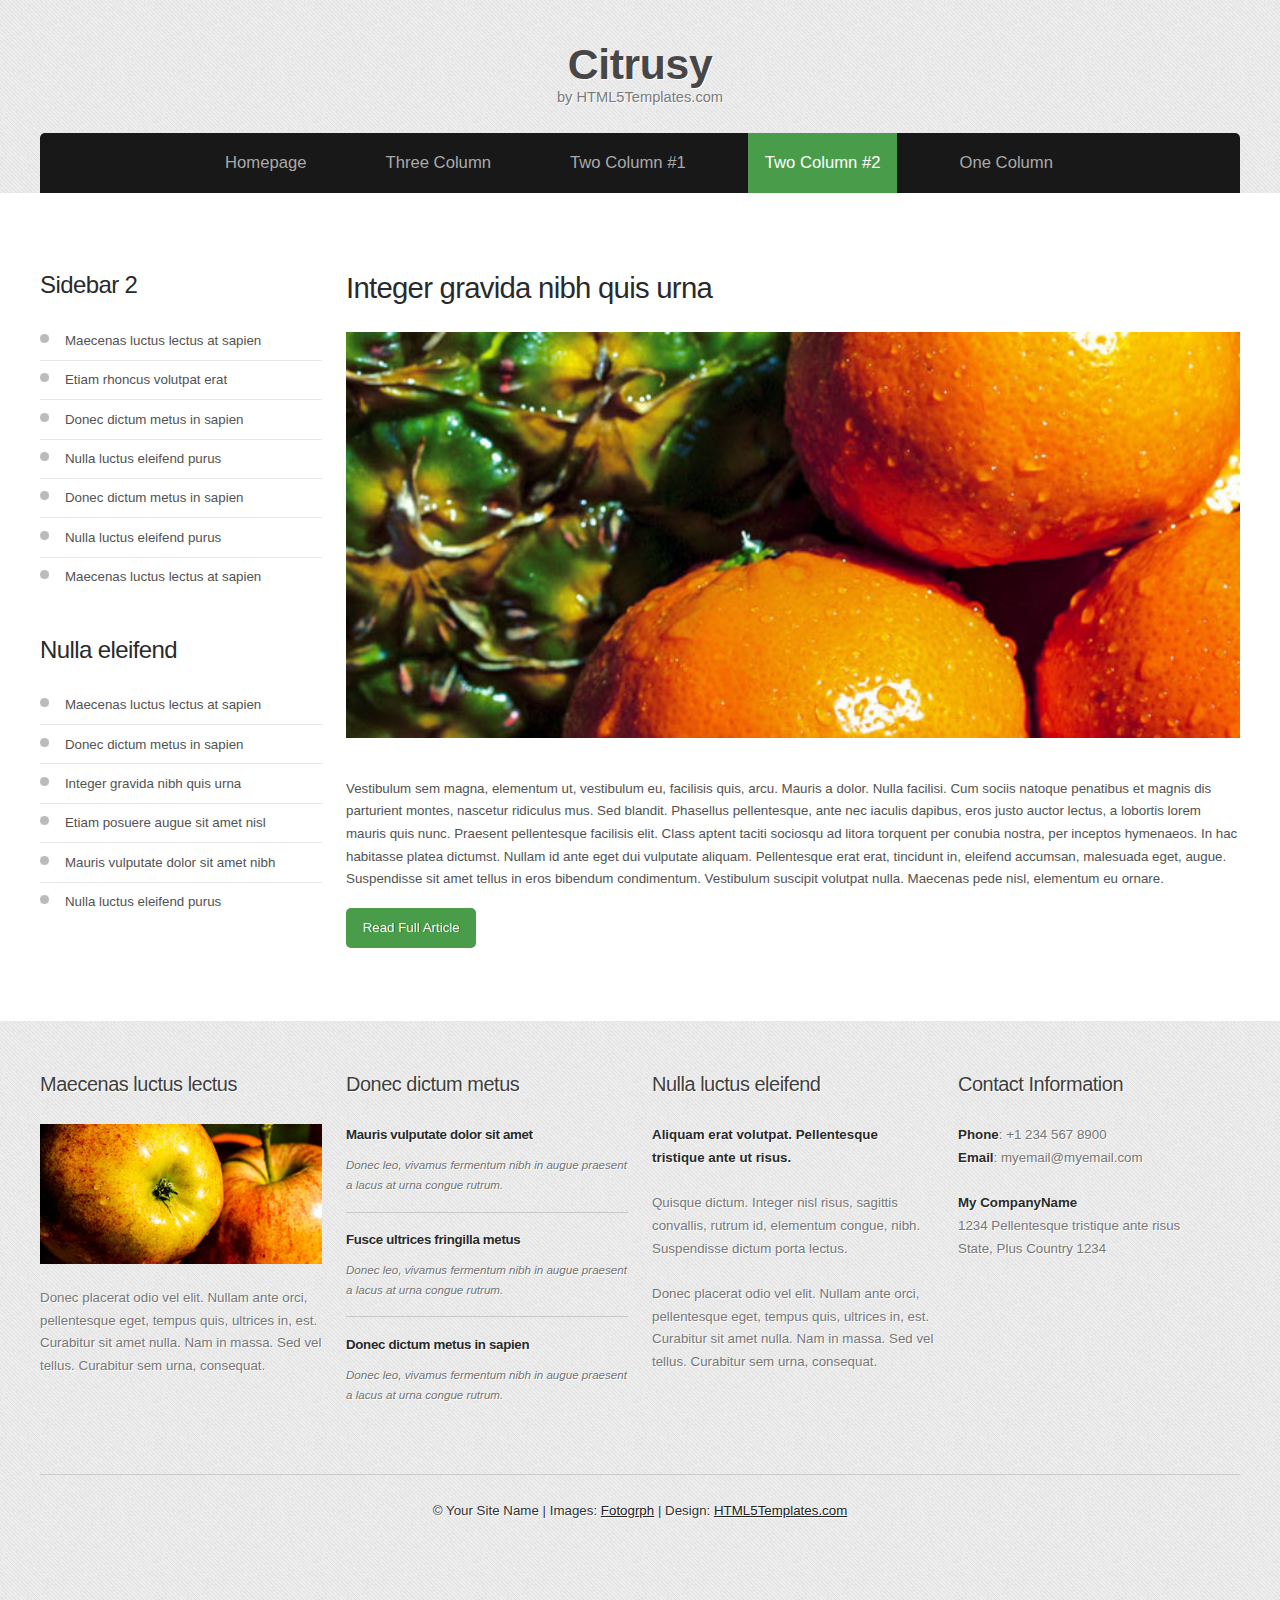
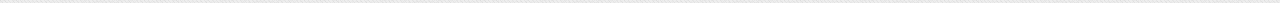
<file: twocolumn2.html>
<!DOCTYPE HTML>

<!--
	Citrusy: A responsive HTML5 website template by HTML5Templates.com
	Released for free under the Creative Commons Attribution 3.0 license (html5templates.com/license)
	Visit http://html5templates.com for more great templates or follow us on Twitter @HTML5T
-->

<html>
<head>
<title>Citrusy by HTML5Templates.com</title>
<meta http-equiv="content-type" content="text/html; charset=utf-8" />
<meta name="description" content="" />
<meta name="keywords" content="" />
<noscript>
<link rel="stylesheet" href="css/5grid/core.css" />
<link rel="stylesheet" href="css/5grid/core-desktop.css" />
<link rel="stylesheet" href="css/5grid/core-1200px.css" />
<link rel="stylesheet" href="css/5grid/core-noscript.css" />
<link rel="stylesheet" href="css/style.css" />
<link rel="stylesheet" href="css/style-desktop.css" />
</noscript>
<script src="css/5grid/jquery.js"></script>
<script src="css/5grid/init.js?use=mobile,desktop,1000px&amp;mobileUI=1&amp;mobileUI.theme=none"></script>
<!--[if IE 9]><link rel="stylesheet" href="css/style-ie9.css" /><![endif]-->
</head><body>
<div id="header-wrapper">
	<header id="header">
		<div class="5grid-layout">
			<div class="row">
				<div class="12u" id="logo"> <!-- Logo -->
					<h1><a href="#" class="mobileUI-site-name">Citrusy</a></h1>
					<p>by HTML5Templates.com</p>
				</div>
			</div>
		</div>
		<div class="5grid-layout">
			<div class="row">
				<div class="12u" id="menu">
					<nav class="mobileUI-site-nav">
						<ul>
							<li><a href="index.html">Homepage</a></li>
							<li><a href="threecolumn.html">Three Column</a></li>
							<li><a href="twocolumn1.html">Two Column #1</a></li>
							<li class="current_page_item"><a href="twocolumn2.html">Two Column #2</a></li>
							<li><a href="onecolumn.html">One Column</a></li>
						</ul>
					</nav>
				</div>
			</div>
		</div>
	</header>
</div>
<div id="wrapper">
	<div id="page">
		<div class="5grid-layout">
			<div class="row">
				<div class="3u">
					<div id="sidebar2">
						<section>
							<div class="sbox1">
								<h2>Sidebar 2</h2>
								<ul class="style1">
									<li class="first"><a href="#">Maecenas luctus lectus at sapien</a></li>
									<li><a href="#">Etiam rhoncus volutpat erat</a></li>
									<li><a href="#">Donec dictum metus in sapien</a></li>
									<li><a href="#">Nulla luctus eleifend purus</a></li>
									<li><a href="#">Donec dictum metus in sapien</a></li>
									<li><a href="#">Nulla luctus eleifend purus</a></li>
									<li><a href="#">Maecenas luctus lectus at sapien</a></li>
								</ul>
							</div>
						</section>
						<section>
							<div class="sbox2">
								<h2>Nulla  eleifend</h2>
								<ul class="style1">
									<li class="first"><a href="#">Maecenas luctus lectus at sapien</a></li>
									<li><a href="#">Donec dictum metus in sapien</a></li>
									<li><a href="#">Integer gravida nibh quis urna</a></li>
									<li><a href="#">Etiam posuere augue sit amet nisl</a></li>
									<li><a href="#">Mauris vulputate dolor sit amet nibh</a></li>
									<li><a href="#">Nulla luctus eleifend purus</a></li>
								</ul>
							</div>
						</section>
					</div>
				</div>
				<div class="9u mobileUI-main-content">
					<div id="content">
						<section>
							<div class="post">
								<h2>Integer gravida nibh quis urna</h2>
								<p><a href="#"><img src="images/pics03.jpg" alt=""></a><br>
									Vestibulum sem magna, elementum ut, vestibulum eu, facilisis quis, arcu. Mauris a dolor. Nulla facilisi. Cum sociis natoque penatibus et magnis dis parturient montes, nascetur ridiculus mus. Sed blandit. Phasellus pellentesque, ante nec iaculis dapibus, eros justo auctor lectus, a lobortis lorem mauris quis nunc. Praesent pellentesque facilisis elit. Class aptent taciti sociosqu ad litora torquent per conubia nostra, per inceptos hymenaeos. In hac habitasse platea dictumst. Nullam id ante eget dui vulputate aliquam. Pellentesque erat erat, tincidunt in, eleifend accumsan, malesuada eget, augue. Suspendisse sit amet tellus in eros bibendum condimentum. Vestibulum suscipit volutpat nulla. Maecenas pede nisl, elementum eu ornare.</p>
								<p class="button-style3"><a href="#">Read Full Article</a></p>
							</div>
						</section>
					</div>
				</div>
				
			</div>
		</div>
	</div>
</div>
<div id="footer-wrapper">
	<div class="5grid-layout">
		<div class="row" id="footer-content">
			<div class="3u" id="box1">
				<section>
					<h2>Maecenas luctus lectus</h2>
					<p><a href="#"><img src="images/pics02.jpg" alt=""></a></p>
					<p>&nbsp;</p>
					<p>Donec placerat odio vel elit. Nullam ante orci, pellentesque eget, tempus quis, ultrices in, est. Curabitur sit amet nulla. Nam in massa. Sed vel tellus. Curabitur sem urna, consequat.</p>
				</section>
			</div>
			<div class="3u" id="box2">
				<section>
					<h2>Donec dictum metus</h2>
					<ul class="style6">
						<li class="first">
							<h3>Mauris vulputate dolor sit amet</h3>
							<p><a href="#">Donec leo, vivamus fermentum nibh in augue praesent a lacus at urna congue rutrum.</a></p>
						</li>
						<li>
							<h3>Fusce ultrices fringilla metus</h3>
							<p><a href="#">Donec leo, vivamus fermentum nibh in augue praesent a lacus at urna congue rutrum.</a></p>
						</li>
						<li>
							<h3>Donec dictum metus in sapien</h3>
							<p><a href="#">Donec leo, vivamus fermentum nibh in augue praesent a lacus at urna congue rutrum.</a></p>
						</li>
					</ul>
				</section>
			</div>
			<div class="3u" id="box4">
				<section>
					<h2>Nulla luctus eleifend</h2>
					<p><strong>Aliquam erat volutpat. Pellentesque tristique ante ut risus. </strong></p>
					<p>&nbsp;</p>
					<p>Quisque dictum. Integer nisl risus, sagittis convallis, rutrum id, elementum congue, nibh. Suspendisse dictum porta lectus. </p>
					<p>&nbsp;</p>
					<p>Donec placerat odio vel elit. Nullam ante orci, pellentesque eget, tempus quis, ultrices in, est. Curabitur sit amet nulla. Nam in massa. Sed vel tellus. Curabitur sem urna, consequat.</p>
				</section>
			</div>
			<div class="3u" id="box3">
				<section>
					<h2>Contact Information</h2>
					<p><strong>Phone</strong>: +1 234 567 8900</p>
					<p><strong>Email</strong>: myemail@myemail.com</p>
					<p>&nbsp;</p>
					<p><strong>My CompanyName</strong></p>
					<p>1234 Pellentesque tristique ante risus </p>
					<p>State, Plus Country 1234</p>
				</section>
			</div>
		</div>
	</div>
</div>
<div>
	<div class="5grid-layout" id="copyright">
		<div class="row">
			<div class="12u">
				<p>&copy; Your Site Name | Images: <a href="http://fotogrph.com/">Fotogrph</a> | Design: <a href="http://html5templates.com/">HTML5Templates.com</a></p>
			</div>
		</div>
	</div>
</div>
</body>
</html>
</file>
<file: css/5grid/core.css>
/*****************************************************************/
/* 5grid 0.3.2 by n33.co | MIT+GPLv2 license licensed            */
/* core.css: Core stylesheet                                     */
/*****************************************************************/

/**************************************************/
/* Resets (by meyerweb.com/eric/tools/css/reset/) */
/**************************************************/

	html, body, div, span, applet, object, iframe, h1, h2, h3, h4, h5, h6, p, blockquote, pre, a, abbr, acronym, address, big, cite, code, del, dfn, em, img, ins, kbd, q, s, samp, small, strike, strong, sub, sup, tt, var, b, u, i, center, dl, dt, dd, ol, ul, li, fieldset, form, label, legend, table, caption, tbody, tfoot, thead, tr, th, td, article, aside, canvas, details, embed, figure, figcaption, footer, header, hgroup, menu, nav, output, ruby, section, summary, time, mark, audio, video {
		margin: 0;
		padding: 0;
		border: 0;
		font-size: 100%;
		font: inherit;
		vertical-align: baseline;
	}

	article, aside, details, figcaption, figure, footer, header, hgroup, menu, nav, section {
		display: block;
	}

	body {
		line-height: 1;
	}

	ol, ul {
		list-style: none;
	}

	blockquote, q {
		quotes: none;
	}

	blockquote:before, blockquote:after, q:before, q:after {
		content: '';
		content: none;
	}

	table {
		border-collapse: collapse;
		border-spacing: 0;
	}

/*********************/
/* Grid              */
/*********************/

	.\35 grid .\31 2u { width: 100%; } .\35 grid .\31 1u { width: 91.5%; } .\35 grid .\31 0u { width: 83%; } .\35 grid .\39 u { width: 74.5%; } .\35 grid .\38 u { width: 66%; } .\35 grid .\37 u { width: 57.5%; } .\35 grid .\36 u { width: 49%; } .\35 grid .\35 u { width: 40.5%; } .\35 grid .\34 u { width: 32%; } .\35 grid .\33 u { width: 23.5%; } .\35 grid .\32 u { width: 15%; } .\35 grid .\31 u { width: 6.5%; }
	
	.\35 grid .\31 u, .\35 grid .\32 u, .\35 grid .\33 u, .\35 grid .\34 u, .\35 grid .\35 u, .\35 grid .\36 u, .\35 grid .\37 u, .\35 grid .\38 u, .\35 grid .\39 u, .\35 grid .\31 0u, .\35 grid .\31 1u, .\35 grid .\31 2u {
		margin: 1% 0 1% 2%;
		float: left;
	}

	.\35 grid:after {
		content: '';
		display: block;
		clear: both;
		height: 0;
	}

	.\35 grid-flush .\31 2u { width: 100% !important; } .\35 grid-flush .\31 1u { width: 91.6666666667% !important; } .\35 grid-flush .\31 0u { width: 83.3333333333% !important; } .\35 grid-flush .\39 u { width: 75% !important; } .\35 grid-flush .\38 u { width: 66.6666666667% !important; } .\35 grid-flush .\37 u { width: 58.3333333333% !important; } .\35 grid-flush .\36 u { width: 50% !important; } .\35 grid-flush .\35 u { width: 41.6666666667% !important; } .\35 grid-flush .\34 u { width: 33.3333333333% !important; } .\35 grid-flush .\33 u { width: 25% !important; } .\35 grid-flush .\32 u { width: 16.6666666667% !important; } .\35 grid-flush .\31 u { width: 8.3333333333% !important; }

	.\35 grid-flush .\31 u, .\35 grid-flush .\32 u, .\35 grid-flush .\33 u, .\35 grid-flush .\34 u, .\35 grid-flush .\35 u, .\35 grid-flush .\36 u, .\35 grid-flush .\37 u, .\35 grid-flush .\38 u, .\35 grid-flush .\39 u, .\35 grid-flush .\31 0u, .\35 grid-flush .\31 1u, .\35 grid-flush .\31 2u {
		margin: 0 !important;
	}

	.do-5grid .do-12u { width: 100%; } .do-5grid .do-11u { width: 91.5%; } .do-5grid .do-10u { width: 83%; } .do-5grid .do-9u { width: 74.5%; } .do-5grid .do-8u { width: 66%; } .do-5grid .do-7u { width: 57.5%; } .do-5grid .do-6u { width: 49%; } .do-5grid .do-5u { width: 40.5%; } .do-5grid .do-4u { width: 32%; } .do-5grid .do-3u { width: 23.5%; } .do-5grid .do-2u { width: 15%; } .do-5grid .do-1u { width: 6.5%; }
	
	.do-5grid .do-1u, .do-5grid .do-2u, .do-5grid .do-3u, .do-5grid .do-4u, .do-5grid .do-5u, .do-5grid .do-6u, .do-5grid .do-7u, .do-5grid .do-8u, .do-5grid .do-9u, .do-5grid .do-10u, .do-5grid .do-11u, .do-5grid .do-12u {
		margin: 1% 0 1% 2%;
		float: left;
	}

	.do-5grid:after {
		content: '';
		display: block;
		clear: both;
		height: 0;
	}

	.do-5grid-flush .do-12u { width: 100%; } .do-5grid-flush .do-11u { width: 91.6666666667%; } .do-5grid-flush .do-10u { width: 83.3333333333%; } .do-5grid-flush .do-9u { width: 75%; } .do-5grid-flush .do-8u { width: 66.6666666667%; } .do-5grid-flush .do-7u { width: 58.3333333333%; } .do-5grid-flush .do-6u { width: 50%; } .do-5grid-flush .do-5u { width: 41.6666666667%; } .do-5grid-flush .do-4u { width: 33.3333333333%; } .do-5grid-flush .do-3u { width: 25%; } .do-5grid-flush .do-2u { width: 16.6666666667%; } .do-5grid-flush .do-1u { width: 8.3333333333%; }

	.do-5grid-flush .do-1u, .do-5grid-flush .do-2u, .do-5grid-flush .do-3u, .do-5grid-flush .do-4u, .do-5grid-flush .do-5u, .do-5grid-flush .do-6u, .do-5grid-flush .do-7u, .do-5grid-flush .do-8u, .do-5grid-flush .do-9u, .do-5grid-flush .do-10u, .do-5grid-flush .do-11u, .do-5grid-flush .do-12u {
		margin: 0 !important;
	}

/*********************/
/* Mobile            */
/*********************/

	#mobileUI-site-titlebar {
		text-align: center;
	}
	
	#mobileUI-site-nav-opener {
		top: 0;
		left: 0;
	}
	
	#mobileUI-site-nav {
	}

		#mobileUI-site-nav nav {
		}
	
		#mobileUI-site-nav a {
			display: block;
		}
	
		#mobileUI-site-nav a .indent-1 { display: inline-block; width: 1em; }
		#mobileUI-site-nav a .indent-2 { display: inline-block; width: 2em; }
		#mobileUI-site-nav a .indent-3 { display: inline-block; width: 3em; }
		#mobileUI-site-nav a .indent-4 { display: inline-block; width: 4em; }
		#mobileUI-site-nav a .indent-5 { display: inline-block; width: 5em; }
		#mobileUI-site-nav a .indent-6 { display: inline-block; width: 6em; }
		#mobileUI-site-nav a .indent-7 { display: inline-block; width: 7em; }
		#mobileUI-site-nav a .indent-8 { display: inline-block; width: 8em; }
		#mobileUI-site-nav a .indent-9 { display: inline-block; width: 9em; }
		#mobileUI-site-nav a .indent-10 { display: inline-block; width: 10em; }
</file>
<file: css/5grid/core-desktop.css>
/*****************************************************************/
/* 5grid 0.3.2 by n33.co | MIT+GPLv2 license licensed            */
/* core-desktop.css: Core (desktop) stylesheet                   */
/*****************************************************************/

.\35 grid .row:after { content: ''; display: block; clear: both; height: 0; } 
.\35 grid .row > :first-child { margin-left: 0; } 
.\35 grid .row:first-child > * { margin-top: 0; } 
.\35 grid .row:last-child > * { margin-bottom: 0; }
.\35 grid .offset-1u:first-child { margin-left: 8.5% !important; } 
.\35 grid .offset-2u:first-child { margin-left: 17% !important; } 
.\35 grid .offset-3u:first-child { margin-left: 25.5% !important; } 
.\35 grid .offset-4u:first-child { margin-left: 34% !important; } 
.\35 grid .offset-5u:first-child { margin-left: 42.5% !important; } 
.\35 grid .offset-6u:first-child { margin-left: 51% !important; } 
.\35 grid .offset-7u:first-child { margin-left: 59.5% !important; } 
.\35 grid .offset-8u:first-child { margin-left: 68% !important; } 
.\35 grid .offset-9u:first-child { margin-left: 76.5% !important; } 
.\35 grid .offset-10u:first-child { margin-left: 85% !important; } 
.\35 grid .offset-11u:first-child { margin-left: 93.5% !important; } 
.\35 grid .offset-1u { margin-left: 10.5% !important; } 
.\35 grid .offset-2u { margin-left: 19% !important; } 
.\35 grid .offset-3u { margin-left: 27.5% !important; } 
.\35 grid .offset-4u { margin-left: 36% !important; } 
.\35 grid .offset-5u { margin-left: 44.5% !important; } 
.\35 grid .offset-6u { margin-left: 53% !important; } 
.\35 grid .offset-7u { margin-left: 61.5% !important; } 
.\35 grid .offset-8u { margin-left: 70% !important; } 
.\35 grid .offset-9u { margin-left: 78.5% !important; } 
.\35 grid .offset-10u { margin-left: 87% !important; } 
.\35 grid .offset-11u { margin-left: 95.5% !important; }
</file>
<file: css/5grid/core-1200px.css>
/*****************************************************************/
/* 5grid 0.3.2 by n33.co | MIT+GPLv2 license licensed            */
/* core-1200px.css: 1200px                                       */
/*****************************************************************/

/*********************/
/* 1200px            */
/*********************/

	.\35 grid-layout {
		width: 1200px;
		margin: 0 auto;
	}
</file>
<file: css/5grid/core-noscript.css>
/*****************************************************************/
/* 5grid 0.3.2 by n33.co | MIT+GPLv2 license licensed            */
/* noscript-1000px.css: Kludgey noscript stylesheet              */
/*****************************************************************/

/*********************/
/* Base Grid         */
/*********************/

	.\35 grid-layout .\31 2u { width: 100%; } 
	.\35 grid-layout .\31 1u { width: 91.5%; } 
	.\35 grid-layout .\31 0u { width: 83%; } 
	.\35 grid-layout .\39 u { width: 74.5%; } 
	.\35 grid-layout .\38 u { width: 66%; }
	.\35 grid-layout .\37 u { width: 57.5%; } 
	.\35 grid-layout .\36 u { width: 49%; } 
	.\35 grid-layout .\35 u { width: 40.5%; } 
	.\35 grid-layout .\34 u { width: 32%; } 
	.\35 grid-layout .\33 u { width: 23.5%; } 
	.\35 grid-layout .\32 u { width: 15%; } 
	.\35 grid-layout .\31 u { width: 6.5%; }

	.\35 grid-layout .\31 u, .\35 grid-layout .\32 u, .\35 grid-layout .\33 u, .\35 grid-layout .\34 u, .\35 grid-layout .\35 u, .\35 grid-layout .\36 u, .\35 grid-layout .\37 u, .\35 grid-layout .\38 u, .\35 grid-layout .\39 u, .\35 grid-layout .\31 0u, .\35 grid-layout .\31 1u, .\35 grid-layout .\31 2u {
		margin: 1% 0 1% 2%;
		float: left;
	}

	.\35 grid-layout:after {
		content: '';
		display: block;
		clear: both;
		height: 0;
	}

/*********************/
/* Desktop           */
/*********************/

	.\35 grid-layout .row:after { content: ''; display: block; clear: both; height: 0; } 
	.\35 grid-layout .row > :first-child { margin-left: 0; } 
	.\35 grid-layout .row:first-child > * { margin-top: 0; } 
	.\35 grid-layout .row:last-child > * { margin-bottom: 0; }
	.\35 grid-layout .offset-1u:first-child { margin-left: 8.5% !important; } 
	.\35 grid-layout .offset-2u:first-child { margin-left: 17% !important; } 
	.\35 grid-layout .offset-3u:first-child { margin-left: 25.5% !important; } 
	.\35 grid-layout .offset-4u:first-child { margin-left: 34% !important; } 
	.\35 grid-layout .offset-5u:first-child { margin-left: 42.5% !important; } 
	.\35 grid-layout .offset-6u:first-child { margin-left: 51% !important; } 
	.\35 grid-layout .offset-7u:first-child { margin-left: 59.5% !important; } 
	.\35 grid-layout .offset-8u:first-child { margin-left: 68% !important; } 
	.\35 grid-layout .offset-9u:first-child { margin-left: 76.5% !important; } 
	.\35 grid-layout .offset-10u:first-child { margin-left: 85% !important; } 
	.\35 grid-layout .offset-11u:first-child { margin-left: 93.5% !important; } 
	.\35 grid-layout .offset-1u { margin-left: 10.5% !important; } 
	.\35 grid-layout .offset-2u { margin-left: 19% !important; } 
	.\35 grid-layout .offset-3u { margin-left: 27.5% !important; } 
	.\35 grid-layout .offset-4u { margin-left: 36% !important; } 
	.\35 grid-layout .offset-5u { margin-left: 44.5% !important; } 
	.\35 grid-layout .offset-6u { margin-left: 53% !important; } 
	.\35 grid-layout .offset-7u { margin-left: 61.5% !important; } 
	.\35 grid-layout .offset-8u { margin-left: 70% !important; } 
	.\35 grid-layout .offset-9u { margin-left: 78.5% !important; } 
	.\35 grid-layout .offset-10u { margin-left: 87% !important; } 
	.\35 grid-layout .offset-11u { margin-left: 95.5% !important; }
</file>
<file: css/style.css>
@import url(http://fonts.googleapis.com/css?family=Abel|Satisfy);
@import url(http://fonts.googleapis.com/css?family=Oswald:400,300);

/*
	Untitled: A responsive HTML5 website template by HTML5Templates.com
	Released for free under the Creative Commons Attribution 3.0 license (html5templates.com/license)
	Visit http://html5templates.com for more great templates or follow us on Twitter @HTML5T
*/



html, body {
	height: 90%;
}

body {
	margin: 0em;
	padding: 0em;
	background: #E0E0E0 url(images/img01.png) repeat;
	font-family: Arial, Helvetica, sans-serif;
	font-size: 10pt;
	color: #525252;
}

h1, h2, h3 {
	margin: 0em;
	padding: 0em;
	font-family: Arial, Helvetica, sans-serif;
	letter-spacing: -0.025em;
}

p {
	line-height: 170%;
}

a {
	color: #FF3002;
}

strong {
	font-weight: 700;
	color: #2A2A2A;
}

/* Wrapper */

#wrapper {
	overflow: hidden;
	padding-bottom: 3em;
	background: #FFFFFF;
}

/* Copyright */

#copyright {
	overflow: hidden;
	padding: 1.875em 0em 6em 0;
	border-top: 1px solid #CCCCCC;
	text-shadow: 1px 1px 0px #FFFFFF;
	text-align: center;
}

#copyright p {
	font-size: 1em;
	color: #333333;
}

#copyright a {
	color: #232323;
}

#copyright a:hover {
	text-decoration: none;
}


/* Button Style */

.button-style a {
	display: block;
	width: 11.250em;
	height: 3.125em;
	margin-top: 1.875em;
	background: url(images/img01.png) repeat;
	line-height: 3.125em;
	text-align: center;
	text-decoration: none;
	text-transform: none;
	font-size: 1.125em;
	font-weight: 200;
	color: #FFFFFF;
}

/* Button Style 2 */

.button-style2 a {
	display: inline-block;
	height: 3em;
	margin-top: 1.25em;
	padding: 0em 1.25em;
	border-radius: 0px 5px 0px 5px;
	line-height: 3em;
	text-decoration: none;
	font-size: 1em;
	color: #FFFFFF;
}

/* Button Style 3 */

.button-style3 a {
	display: inline-block;
	height: 3em;
	margin-top: 1.25em;
	padding: 0em 1.25em;
	background: #499D4A;
	border-radius: 5px;
	line-height: 3em;
	text-shadow: 1px 0px 0px #185E18;
	text-decoration: none;
	font-size: 1em;
	color: #FFFFFF;
}


/** LIST STYLE 1 */

ul.style1 {
	margin: 0em;
	list-style: none;
}

ul.style1 li {
	padding: 0.94em 0em;
	border-top: 1px solid #E6E6E6;
}

ul.style1 a {
	display: block;
	padding: 0em 0em 0em 1.87em;
	background: url(images/img10.png) no-repeat left top;
	text-decoration: none;
	color: #525252;
}

ul.style1 a:hover {
	text-decoration: underline;
}

ul.style1 .first {
	border-top: 0;
}

/** LIST STYLE 2 */

ul.style2 {
	margin: 0em;
	padding: 0em;
	list-style: none;
	font-style: italic;
}

ul.style2 li {
	padding: 1.25em 0em 1.25em 0em;
	border-top: 1px solid #E6E6E6;
}

ul.style2 a {
	text-decoration: none;
	color: #8F8F8F;
}

ul.style2 a:hover {
	text-decoration: underline;
}

ul.style2 .date {
	display: inline-block;
	margin: 0em 0em 0em 0em;
	padding: 0.35em 0em;
	border-radius: 5px;
	line-height: none;
	font-weight: bold;
	font-style: normal;
	color: #2A2A2A;
}

ul.style2 .date a {
	color: #2A2A2A;
}

ul.style2 .first {
	padding-top: 0;
	border-top: 0;
}

/** LIST STYLE 3 */

ul.style3 {
	margin: 0em;
	padding: 0em;
	list-style: none;
}

ul.style3 li {
	padding: 1.25em 0em 1.56em 0em;
}

ul.style3 a {
	display: block;
	text-decoration: none;
	color: #C18062;
}

ul.style3 a:hover {
	text-decoration: underline;
}

ul.style3 .date {
}

ul.style3 .date b {
}

ul.style3 .date a {
	color: #FFFFFF;
}

ul.style3 .date a:hover {
	text-decoration: none;
}

ul.style3 .first {
	padding-top: 0em;
	background: none;
}

/** LIST STYLE 4 */

ul.style4 {
	margin: 0em;
	padding: 0em;
	list-style: none;
}

ul.style4 li {
	padding: 0.94em 0em 0.94em 0em;
	border-top: 1px solid #742F0E;
}

ul.style4 a {
	display: block;
	padding: 0em 0em 0em 1.87em;
	background: url(images/img10.png) no-repeat left top;
	text-decoration: none;
	color: #C18062;
}

ul.style4 a:hover {
	text-decoration: underline;
}

ul.style4 li {
	border-top: 0;
}

/** LIST STYLE 5 */

ul.style5 {
	overflow: hidden;
	margin: 0em 0em 1em 0em;
	padding: 0em;
	list-style: none;
}

ul.style5 li {
	float: left;
	padding: 0.25em 0.25em;
	line-height: 0;
}

ul.style5 a {
}



/** LIST STYLE 6 */

ul.style6 {
	margin: 0em;
	padding: 0em;
	list-style: none;
}


ul.style6 h3 {
	margin: 0em;
	padding: 0em 0em 0.63em 0em;
	font-weight: bold;
	font-size: 1em;
	color: #2A2A2A;
}

ul.style6 p {
	font-style: italic;
	font-size: 0.87em;
}

ul.style6 li {
	padding: 1.25em 0em 1.25em 0em;
	border-top: 1px solid #C9C8C8;
	line-height: 170%;
}

ul.style6 a {
	display: block;
	padding: 0em;
	text-decoration: none;
	color: #737373;
}

ul.style6 a:hover {
	text-decoration: underline;
}

ul.style6 .first {
	padding-top: 0em;
	border-top: 0;
}
</file>
<file: css/style-desktop.css>
/*
	Untitled: A responsive HTML5 website template by HTML5Templates.com
	Released for free under the Creative Commons Attribution 3.0 license (html5templates.com/license)
	Visit http://html5templates.com for more great templates or follow us on Twitter @HTML5T
*/

/*********************************************************************************/
/* Desktop (>= 480px)                                                            */
/*********************************************************************************/

/* Header */

#header-wrapper {
	min-height: 14.5em;
	background: url(images/img01.png) repeat;
}

.homepage #header-wrapper {
}

#header {
	overflow: hidden;
}

/* Logo */

#logo {
	overflow: hidden;
	height: 10em;
	text-shadow: 1px 1px 0px #FFFFFF;
	text-align: center;
}

#logo h1 a {
	display: block;
	padding: 1em 0em 0em 0em;
	text-decoration: none;
	text-transform: none;
	font-size: 3.2em;
	font-weight: bold;
	color: #474747;
	outline: 0;
}

#logo p {
	padding: 0em 0em 0em 0em;
	text-transform: none;
	font-size: 1.1em;
	color: #7B7B7B;
}

/* Menu */

#menu {
	overflow: hidden;
	height: 4.5em;
	background: #181818;
	border-radius: 5px 5px 0px 0px;
}

#menu ul {
	text-align: center;
}

#menu li {
	display: inline-block;
	padding: 0em 1.5em;
	line-height: 4.5em;
}

#menu a {
	display: block;
	float: left;
	margin-right: 0.12em;
	padding: 0em 1em; 
	text-decoration: none;
	text-transform: none;
	font-size: 1.25em;
	color: #AAAAAA;
	outline: 0;
}

#menu .current_page_item {
	color: #FFFFFF;
}

#menu .current_page_item a {
	background: #499D4A;
	color: #FFFFFF;
}

#menu a:hover {
}

/* Page Wrapper */

#page-wrapper {
	overflow: hidden;
}

#page {
	padding: 6em 0em 0em 0em;
}

.homepage #page {
	padding: 0em 0em 0em 0em;
}

/* Banner */

#banner {
	overflow: hidden;
	margin-bottom: 3em;
}

#banner .container {
}

#banner img {
	border-radius: 0px 0px 5px 5px;
}

#banner a img {
	display: block;
	width: 100%;
}

/* Content */

#content {
}

.twocolumn2 #content {
}

.onecolumn #content {
}

#content h2 {
	margin-bottom: 1em;
	text-transform: none;
	font-size: 2.2em;
	color: #2A2A2A;
}

#content .subtitle {
	padding: 0em 0em 1.25em 0em;
	text-transform: none;
	font-size: 1.31em;
	font-weight: 300;
	color: #FF3002;
}

#content img {
	padding: 0em 0em 1.25em 0em;
}

#content a img {
	display: block;
	width: 100%;
}

#content .post {
	padding: 0em 0em 2.5em 0em;
}

/* Sidebar1 */

#sidebar1 {
}

#sidebar1 h2 {
	padding: 0em 0em 1em 0em;
	text-transform: none;
	font-size: 1.8em;
	color: #2A2A2A;
}

/* Sidebar2 */

#sidebar2 {
}

.twocolumn2 #sidebar2 {
}

#sidebar2 h2 {
	padding: 0em 0em 1em 0em;
	text-transform: none;
	font-size: 1.8em;
	color: #2A2A2A;
}

#sidebar2 .sbox1 {
	margin-bottom: 3.12em;
}

#sidebar2 .sbox2 {
	margin-bottom: 3.12em;
}

#sidebar2 .sbox3 {
}

/** Footer Column Content */

#footer-wrapper {
}

#footer-content {
	overflow: hidden;
	padding: 4em 0em 4em 0em;
	text-shadow: 1px 1px 0px #FFFFFF;
	color: #777777;
}

#footer-content h2 {
	padding: 0em 0em 1.5em 0em;
	text-shadow: 1px 1px 0px #FFFFFF;
	text-transform: none;
	font-size: 1.5em;
	color: #3F3F3F;
}

#footer-content #box1 {
}

#footer-content #box2 {
	overflow: hidden;
}

#footer-content #box3 {
}

#footer-content a img {
	display: block;
	width: 100%;
}

/* Marketing */

#marketing {
	overflow: hidden;
	color: #6F6F6F;
}

#marketing .divider {
	margin-bottom: 3em;
	padding-bottom: 3em;
	border-bottom: 0.063em solid #D4D6D8;
}

#marketing .title {
	padding: 1.2em;
	background: #181818;
	border-radius: 5px 5px 0px 0px;
	text-transform: none;
	font-size: 1.35em;
	color: #FFFFFF;
}

#marketing .subtitle {
	padding-bottom: 1em;
	font-weight: bold;
	color: #838383;
}

#marketing .mbox-style {
	background: #333333;
	border-radius: 5px;
}

#marketing .mbox-style .content {
	padding: 2em 1.5em 1em 1.5em;
	text-shadow: 1px 1px 1px #212121;
}

/* Featured */
#featured-area {
	overflow: hidden;
	padding-bottom: 3em;
}

#featured-area .divider {
	margin-bottom: 3em;
	padding-bottom: 3em;
	border-bottom: 0.063em solid #D4D6D8;
}

#featured-area .box-style {
	overflow: hidden;
	padding: 2em;
}

#featured-area .box-style h3 {
	padding-bottom: 1em;
	font-size: 1.2em;
	color: #171717;
}

#featured-area .box-style img {
	float: left;
	margin-right: 1.56em;
}

#featured-area .box-style a img {
	display: block;
	width: 40%;
}
</file>
